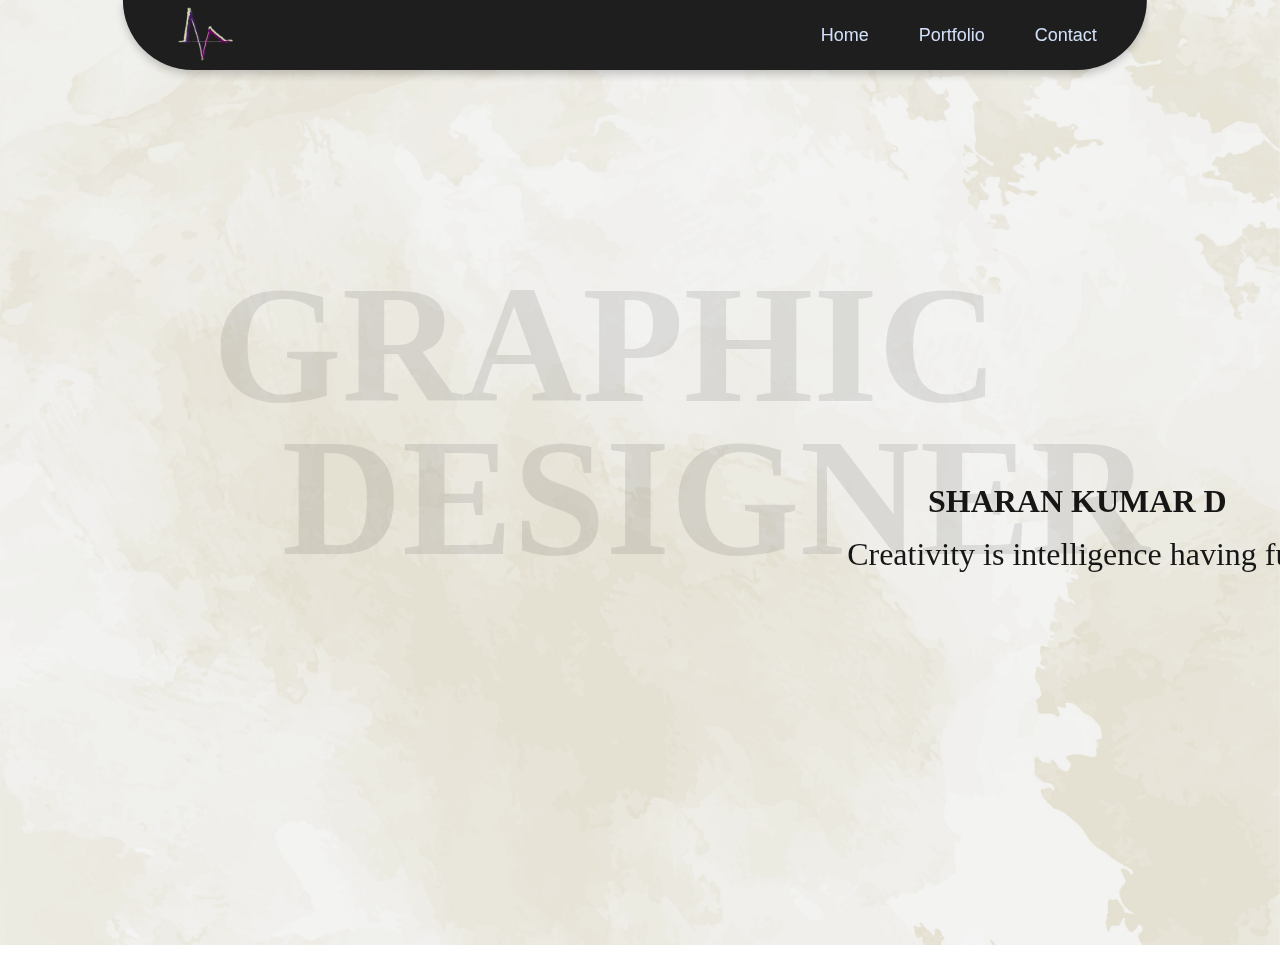
<file: index.html>
<!DOCTYPE html>
<html lang="en">
<head>
    <meta charset="UTF-8">
    <meta name="viewport" content="width=device-width, initial-scale=1.0">
    <title>Portfolio - Sharan Kumar D</title>

    <!-- Google Fonts -->
    <link href="https://fonts.googleapis.com/css2?family=Inter:wght@400;700;800&display=swap" rel="stylesheet">

    <!-- External CSS -->
    <link rel="stylesheet" href="style.css">

    <!-- Favicon and Icons -->
    <link rel="apple-touch-icon" sizes="180x180" href="port_images/apple-touch-icon.png">
    <link rel="icon" type="image/png" sizes="32x32" href="port_images/favicon-32x32.png">
    <link rel="icon" type="image/png" sizes="16x16" href="port_images/favicon-16x16.png">
    <link rel="manifest" href="site.webmanifest">
</head>
<body>

    <!-- Header Navigation -->
    <header>
        <nav class="navbar">
            <img src="images/lo.png" alt="Logo" class="logo">
            <ul class="nav-menu">
                <li><a href="index.html">Home</a></li>
                <li><a href="Portfolio.html">Portfolio</a></li>
                <li><a href="#contact">Contact</a></li>
            </ul>
        </nav>
    </header>

    <!-- Background Image -->
    <img src="images/bg.png" alt="Background" class="bg-image">

    <!-- Samurai Image -->
    <div class="samurai-image">
        <img src="images/main2.png" alt="Samurai" class="fade-in">
    </div>

    <!-- Landing Section -->
    <section class="landing">
        <div class="text">
            <h1 class="graphic">GRAPHIC</h1>
            <h1 class="designer">DESIGNER</h1>
            <h2 class="author">SHARAN KUMAR D</h2>
            <p class="quote">Creativity is intelligence having fun</p>
        </div>
    </section>

    <!-- External JS -->
    <script src="script.js"></script>
</body>
</html>
</file>
<file: style.css>
* {
    margin: 0;
    padding: 0;
    box-sizing: border-box;
}

body {
    
    overflow-x: hidden;
    position: relative;
    
    
}
/* Header styles */
header {
    font-family: 'Louis George Cafe', sans-serif;
    background-color: #1E1E1E;
    border-radius: 0px 0px 129px 129px;
    width: 80%;
    transform: translate(12%);
    padding: 0;
    box-shadow: 0 4px 8px rgba(0, 0, 0, 0.2);
    position: sticky;
    top: 0;
    z-index: 2;
}

.navbar {
    display: flex;
    justify-content: space-between;
    align-items: center;
    position: relative;
    right: 50px;
}

.logo {
    width: 65px;
    height: auto;
    position: relative;
    left: 100px;
}

.nav-menu {
    list-style: none;
    display: flex;
    gap: 50px;
}

/* Navigation link styles */
.nav-menu li a {
    color: #D2E0FB;
    text-decoration: none;
    font-size: 18px;
    position: relative;
    padding-bottom: 5px; /* Space for the underline effect */
    transition: color 0.3s ease; /* Smooth color transition */
}

/* Hover effect for underline */
.nav-menu li a::after {
    content: '';
    position: absolute;
    width: 0;
    height: 2px;
    background-color: #ffffff; /* Color for the underline */
    left: 50%;
    bottom: 0;
    transform: translateX(-50%); /* Center the underline */
    transition: width 0.4s ease; /* Smooth width transition */
}

.nav-menu li a:hover::after {
    width: 100%; /* Expand the underline from center */
}

.nav-menu li a:hover {
    color: #ffffff; /* Change the text color on hover */
}


/* Blended background */
/* Default styles for background image */
.bg-image {
    position: absolute;    /* Allows for overlapping with other elements */
    top: 0;               /* Align to the top of the page */
    left: 0;              /* Align to the left of the page */
    width: 100vw;         /* Full width of the viewport */
    height: 105vh;        /* Full height of the viewport */
    object-fit: cover;    /* Cover the entire area while maintaining aspect ratio */
    z-index: -2;          /* Ensure it stays behind other content */
    opacity: 0.7;         /* Adjust opacity for blending */
    filter: brightness(0.9) contrast(1.1); /* Adjust brightness and contrast */
}




/* Blended samurai image */
./* Default styles for desktop and larger screens */
.samurai-image {
    display: flex;
    justify-content: center; /* Center the image horizontally */
    align-items: center;     /* Center the image vertically */
    width: 100%;             /* Full width */
    height: auto;            /* Adjust height automatically */
}

.samurai-image img {
    width: 98vw; 
    object-fit: cover; 
    position: absolute;
    bottom: -1%;            /* Set width to 60% of the viewport width */
    height: auto;            /* Keep aspect ratio */
    opacity: 0;
    animation: fadeIn 2s ease-in forwards;
}


@keyframes fadeIn {
    to {
        opacity: 1;
    }
}


/* Landing Text */
.landing {
    position: relative;
    height: 100vh;
    display: flex;
    align-items: center;
    justify-content: center;
    text-align: center;
}

.text {
    position: relative;
    z-index: 1; /* Ensure text stays above the background and samurai */
}

.graphic {
    font-family: 'Wave Vero';
    font-size: 13vw;
    color: rgba(0, 0, 0, 0.1);
    display: inline-block;    
    transition: transform 0.6s ease, opacity 0.4s ease;
    opacity: 0.9;
    bottom: 125%;
    position: relative;
    overflow: hidden;
}

.designer {
    font-family: 'Wave Vero';
    font-size: 13vw;
    color: rgba(0, 0, 0, 0.1);
    display: inline-block;    
    transition: transform 0.6s ease, opacity 0.4s ease;
    opacity: 0.9;
    bottom: -20%;
    position: relative;
    overflow: hidden;
}

.author, .quote {
    font-size: 2rem;
    color: #000000;
    margin-top: 1rem;
    font-family: 'BlackChancery';
    transition: transform 0.6s ease, opacity 0.4s ease;
    opacity: 0.9;
    position: relative;    
    left: 95%;
    overflow: hidden;
    
}

/* Hover Effects */
.graphic:hover {
    transform: translateX(30px) scale(1.05); /* Slide left and slightly grow */
    opacity: 1; /* Increase opacity */
}

.designer:hover {
    transform: translateX(-30px) scale(1.05); /* Slide right and slightly grow */
    opacity: 1;
}

.author:hover, .quote:hover {
    transform: translateY(-10px); /* Slight upward movement */
    opacity: 1;
    font-family: 'Nobel';
}

/* Initial Animations */
.graphic {
    position: absolute;
    Right: -10vw;
    animation: slideInRight 1s ease-out forwards;
}

.designer {
    position: absolute;
    Left: -10vw;
    
    animation: slideInLeft 1s ease-out forwards;
}

.author {
    animation: fadeInUp 1.5s ease-out;
}

.quote {
    animation: fadeInUp 1.7s ease-out;
}

@keyframes slideInLeft {
    0% {
        left: -50vw;
        opacity: 0;
    }
    100% {
        left: 0;
        opacity: 1;
    }
}

@keyframes slideInRight {
    0% {
        right: -50vw;
        opacity: 0;
    }
    100% {
        right: 0;
        opacity: 1;
    }
}

@keyframes fadeInUp {
    0% {
        transform: translateY(50px);
        opacity: 0;
    }
    100% {
        transform: translateY(0);
        opacity: 1;
    }
}

/* Tablet styles (landscape orientation) */
@media (max-width: 1024px) {
    .samurai-image img {
        width: 80vw;         /* Adjust image width for tablets */
        height: auto;
    }
}

/* Mobile styles */
@media (max-width: 768px) {
    .samurai-image img {
        width: 90vw;         /* Make the image wider on mobile screens */
        height: auto;
    }
}

/* Animation for fade-in */
@keyframes fadeIn {
    to {
        opacity: 1;
    }
}

/* Responsive adjustments */
@media (max-width: 768px) {
    .graphic, .designer {
        font-size: 15vw;
    }

    .samurai-image img {
        max-width: 100%;
    }
}

@media (max-width: 1024px) {
    .bg-image {
        width: 100vw;     /* Maintain full width */
        height: 80vh;     /* Slightly reduce height */
    }
}

/* Mobile styles */
@media (max-width: 768px) {
    .bg-image {
        width: 100vw;     /* Maintain full width */
        height: 70vh;     /* Further reduce height for mobile */
    }
}
</file>
